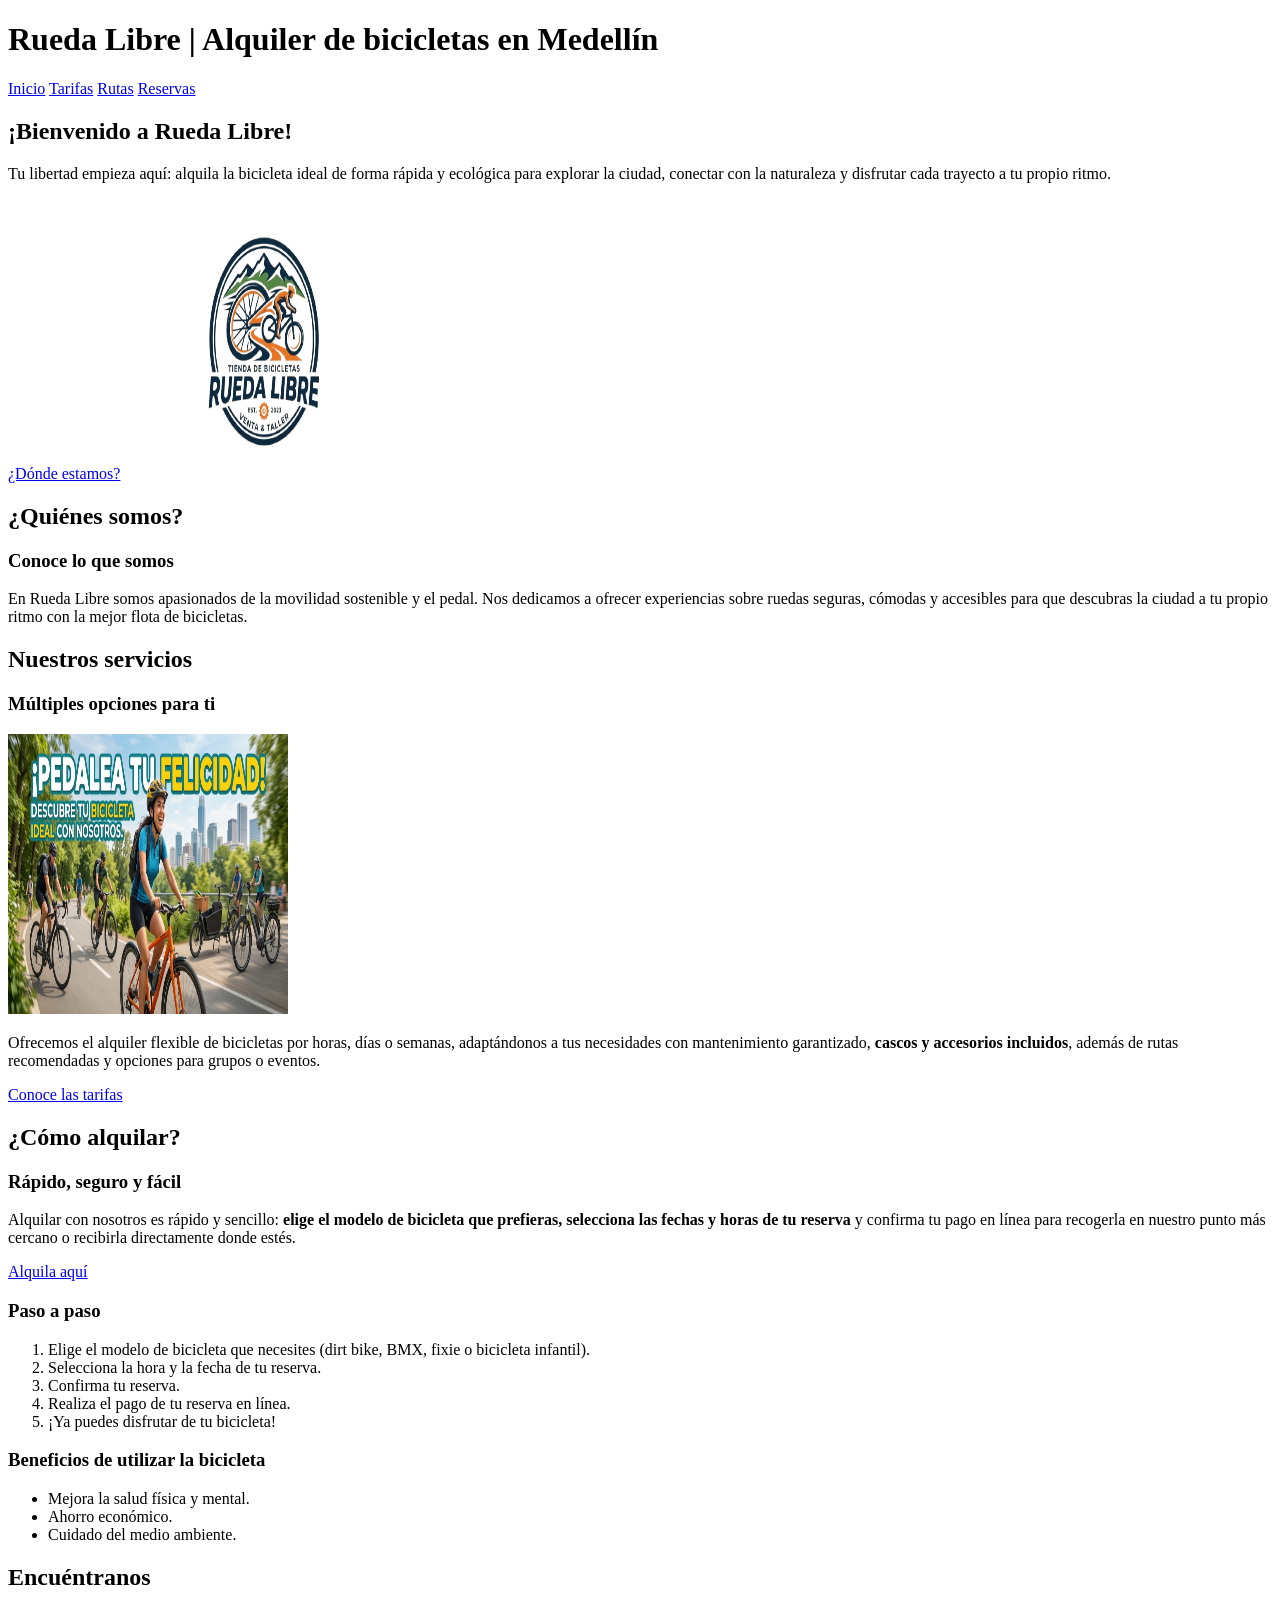
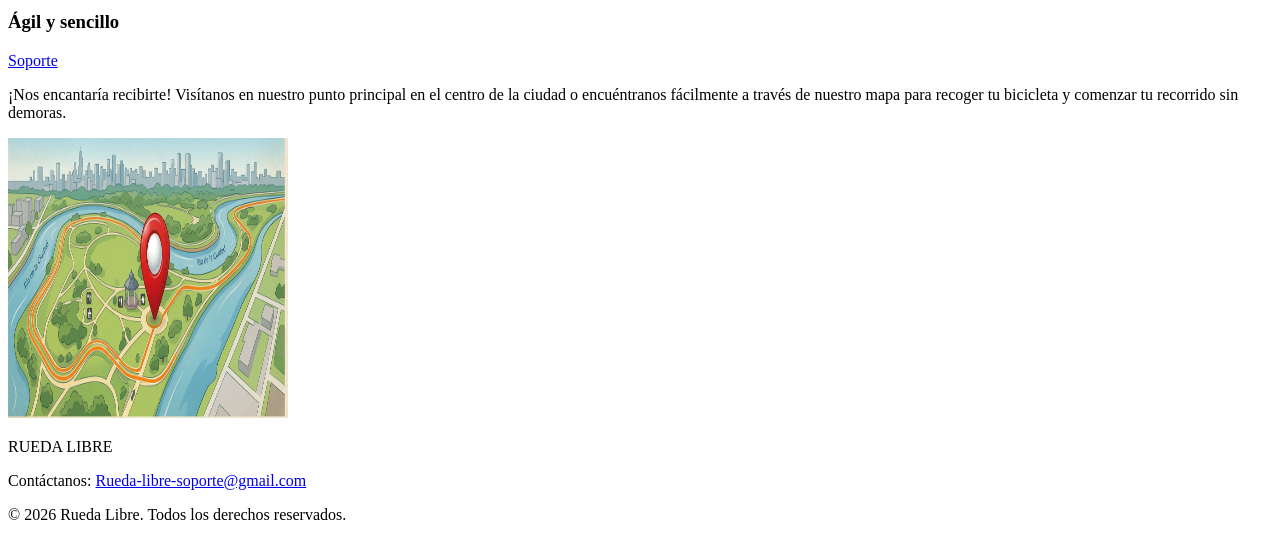
<file: index.html>
<!DOCTYPE html>
<html lang="es">

<head>
    <meta charset="UTF-8">
    <meta name="viewport" content="width=device-width, initial-scale=1.0">
    <title>Rueda Libre | Alquiler de bicicletas en Medellín</title>
</head>

<body>

    <header>
        <h1>Rueda Libre | Alquiler de bicicletas en Medellín</h1>

        <nav aria-label="Navegación principal">
            <a href="index.html">Inicio</a>
            <a href="/paginas/tarifas.html">Tarifas</a>
            <a href="#">Rutas</a>
            <a href="/paginas/reservas.html">Reservas</a>
        </nav>
    </header>

    <main>

        <section id="inicio">
            <h2>¡Bienvenido a Rueda Libre!</h2>

            <p>
                Tu libertad empieza aquí: alquila la bicicleta ideal de forma
                rápida y ecológica para explorar la ciudad, conectar con la
                naturaleza y disfrutar cada trayecto a tu propio ritmo.
            </p>

            <a href="#encuentranos">¿Dónde estamos?</a>

            <img
                src="/img/logo.png"
                alt="Logo de Rueda Libre"
                width="280"
                height="280"
            >
        </section>

        <section id="quienes-somos">
            <h2>¿Quiénes somos?</h2>

            <h3>Conoce lo que somos</h3>

            <p>
                En Rueda Libre somos apasionados de la movilidad sostenible y
                el pedal. Nos dedicamos a ofrecer experiencias sobre ruedas
                seguras, cómodas y accesibles para que descubras la ciudad a
                tu propio ritmo con la mejor flota de bicicletas.
            </p>
        </section>

        <section id="servicios">
            <h2>Nuestros servicios</h2>

            <h3>Múltiples opciones para ti</h3>

            <img
                src="/img/banner.jpeg"
                alt="Nuestros modelos de bicicletas"
                width="280"
                height="280"
            >

            <p>
                Ofrecemos el alquiler flexible de bicicletas por horas, días
                o semanas, adaptándonos a tus necesidades con mantenimiento
                garantizado, <strong>cascos y accesorios incluidos</strong>,
                además de rutas recomendadas y opciones para grupos o eventos.
            </p>

            <a href="/paginas/tarifas.html">Conoce las tarifas</a>
        </section>

        <section id="como-alquilar">
            <h2>¿Cómo alquilar?</h2>

            <h3>Rápido, seguro y fácil</h3>

            <p>
                Alquilar con nosotros es rápido y sencillo:
                <strong>
                    elige el modelo de bicicleta que prefieras, selecciona
                    las fechas y horas de tu reserva
                </strong>
                y confirma tu pago en línea para recogerla en nuestro punto
                más cercano o recibirla directamente donde estés.
            </p>

            <a href="/paginas/reservas.html">Alquila aquí</a>

            <h3>Paso a paso</h3>

            <ol>
                <li>
                    Elige el modelo de bicicleta que necesites
                    (dirt bike, BMX, fixie o bicicleta infantil).
                </li>
                <li>Selecciona la hora y la fecha de tu reserva.</li>
                <li>Confirma tu reserva.</li>
                <li>Realiza el pago de tu reserva en línea.</li>
                <li>¡Ya puedes disfrutar de tu bicicleta!</li>
            </ol>

            <h3>Beneficios de utilizar la bicicleta</h3>

            <ul>
                <li>Mejora la salud física y mental.</li>
                <li>Ahorro económico.</li>
                <li>Cuidado del medio ambiente.</li>
            </ul>
        </section>

        <section id="encuentranos">
            <h2>Encuéntranos</h2>

            <h3>Ágil y sencillo</h3>

             <a href="#">Soporte</a>

            <p>
                ¡Nos encantaría recibirte! Visítanos en nuestro punto
                principal en el centro de la ciudad o encuéntranos
                fácilmente a través de nuestro mapa para recoger tu
                bicicleta y comenzar tu recorrido sin demoras.
            </p>

           

            <img
                src="/img/mapa.jpeg"
                alt="Mapa de ubicación de Rueda Libre"
                width="280"
                height="280"
            >
        </section>

    </main>

    <footer>
        <p>
            RUEDA LIBRE
        </p>

        <p>
            Contáctanos:
            <a href="mailto:Rueda-libre-soporte@gmail.com">
                Rueda-libre-soporte@gmail.com
            </a>
        </p>

        <p>&copy; 2026 Rueda Libre. Todos los derechos reservados.</p>
    </footer>

</body>

</html>
</file>
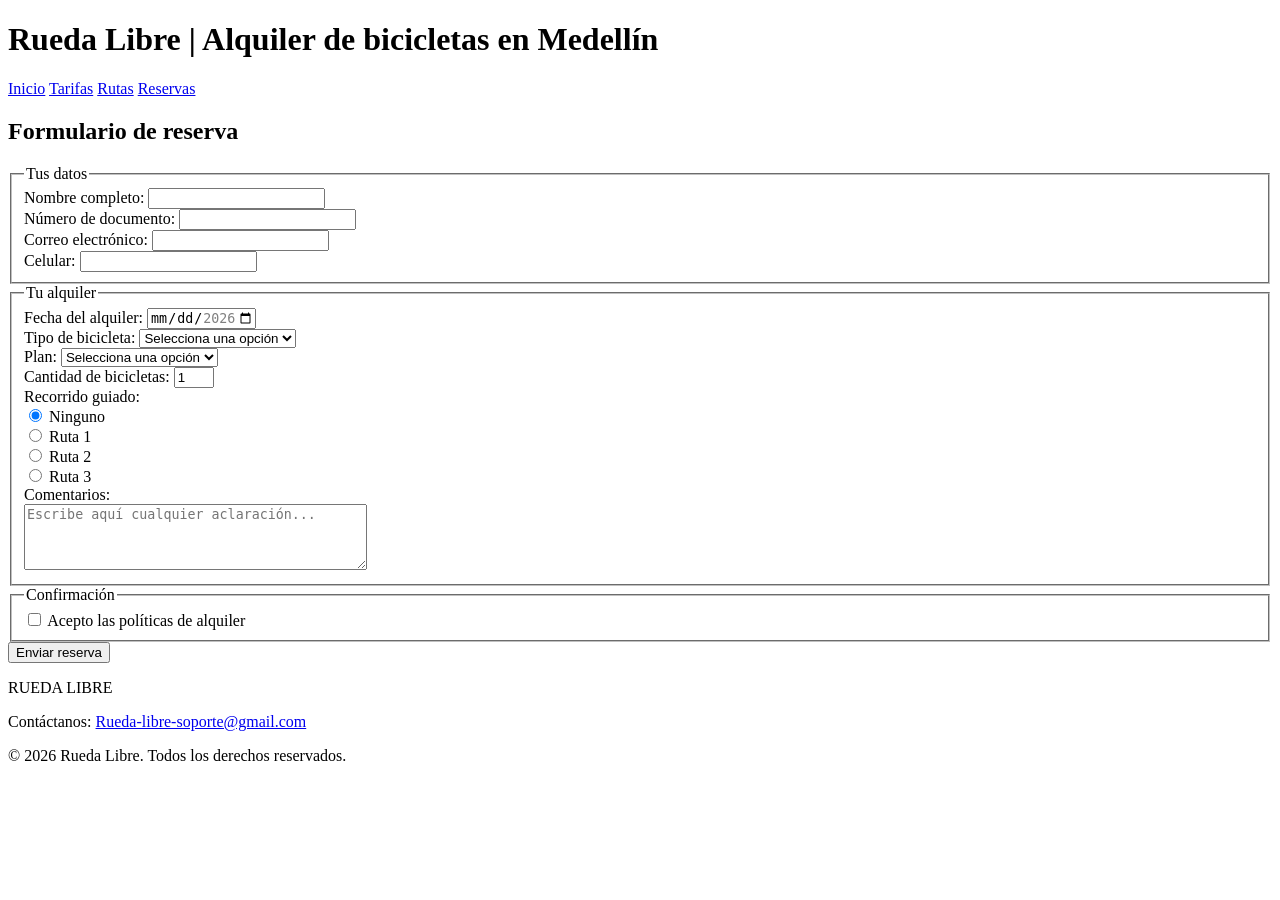
<file: reservas.html>
<!DOCTYPE html>
<html lang="es">
<head>
    <meta charset="UTF-8">
    <meta name="viewport" content="width=device-width, initial-scale=1.0">
    <title>Reserva de Bicicletas - Rueda Libre</title>
</head>

<body>

    <header>
        <h1>Rueda Libre | Alquiler de bicicletas en Medellín</h1>

        <nav aria-label="Navegación principal">
            <a href="index.html">Inicio</a>
            <a href="/paginas/tarifas.html">Tarifas</a>
            <a href="#">Rutas</a>
            <a href="/paginas/reservas.html">Reservas</a>
        </nav>
    </header>

    <main>
        <section>
            <h2>Formulario de reserva</h2>
            
            <form action="procesar_reserva.php" method="POST">
                
                <fieldset>
                    <legend>Tus datos</legend>
                    
                    <div>
                        <label for="nombre">Nombre completo:</label>
                        <input type="text" id="nombre" name="nombre" required minlength="3" maxlength="50">
                    </div>

                    <div>
                        <label for="documento">Número de documento:</label>
                        <input type="text" id="documento" name="documento" required pattern="[0-9]+" title="Solo se permiten números (sin letras ni símbolos)">
                    </div>

                    <div>
                        <label for="correo">Correo electrónico:</label>
                        <input type="email" id="correo" name="correo" required>
                    </div>

                    <div>
                        <label for="celular">Celular:</label>
                        <input type="tel" id="celular" name="celular" required pattern="^3[0-9]{9}$" title="Debe empezar por 3 y tener exactamente 10 dígitos (ej. 3001234567)">
                    </div>
                </fieldset>

                <fieldset>
                    <legend>Tu alquiler</legend>

                    <div>
                        <label for="fecha">Fecha del alquiler:</label>
                        <input type="date" id="fecha" name="fecha" required min="2026-10-23" max="2026-12-31">
                    </div>

                    <div>
                        <label for="tipo_bici">Tipo de bicicleta:</label>
                        <select id="tipo_bici" name="tipo_bici" required>
                            <option value="">Selecciona una opción</option>
                            <option value="urbana">Urbana</option>
                            <option value="montana">Montaña</option>
                            <option value="electrica">Eléctrica</option>
                        </select>
                    </div>

                    <div>
                        <label for="plan">Plan:</label>
                        <select id="plan" name="plan" required>
                            <option value="">Selecciona una opción</option>
                            <option value="1_hora">1 hora</option>
                            <option value="medio_dia">Medio día</option>
                            <option value="dia_completo">Día completo</option>
                        </select>
                    </div>

                    <div>
                        <label for="cantidad">Cantidad de bicicletas:</label>
                        <input type="number" id="cantidad" name="cantidad" min="1" max="6" value="1" required>
                    </div>

                    <div>
                        <label>Recorrido guiado:</label>
                        <br>
                        <input type="radio" id="guia_ninguno" name="recorrido_guiado" value="ninguno" checked>
                        <label for="guia_ninguno">Ninguno</label>
                        <br>
                        <input type="radio" id="guia_ruta1" name="recorrido_guiado" value="ruta_1">
                        <label for="guia_ruta1">Ruta 1</label>
                        <br>
                        <input type="radio" id="guia_ruta2" name="recorrido_guiado" value="ruta_2">
                        <label for="guia_ruta2">Ruta 2</label>
                        <br>
                        <input type="radio" id="guia_ruta3" name="recorrido_guiado" value="ruta_3">
                        <label for="guia_ruta3">Ruta 3</label>
                    </div>

                    <div>
                        <label for="comentarios">Comentarios:</label>
                        <br>
                        <textarea id="comentarios" name="comentarios" rows="4" cols="40" maxlength="200" placeholder="Escribe aquí cualquier aclaración..."></textarea>
                    </div>
                </fieldset>

                <fieldset>
                    <legend>Confirmación</legend>

                    <div>
                        <input type="checkbox" id="politicas" name="politicas" required>
                        <label for="politicas">Acepto las políticas de alquiler</label>
                    </div>
                </fieldset>

                <div>
                    <button type="submit">Enviar reserva</button>
                </div>

            </form>
        </section>
    </main>

 <footer>
        <p>
            RUEDA LIBRE
        </p>

        <p>
            Contáctanos:
            <a href="mailto:Rueda-libre-soporte@gmail.com">
                Rueda-libre-soporte@gmail.com
            </a>
        </p>

        <p>&copy; 2026 Rueda Libre. Todos los derechos reservados.</p>
    </footer>
</body>
</html>
</file>
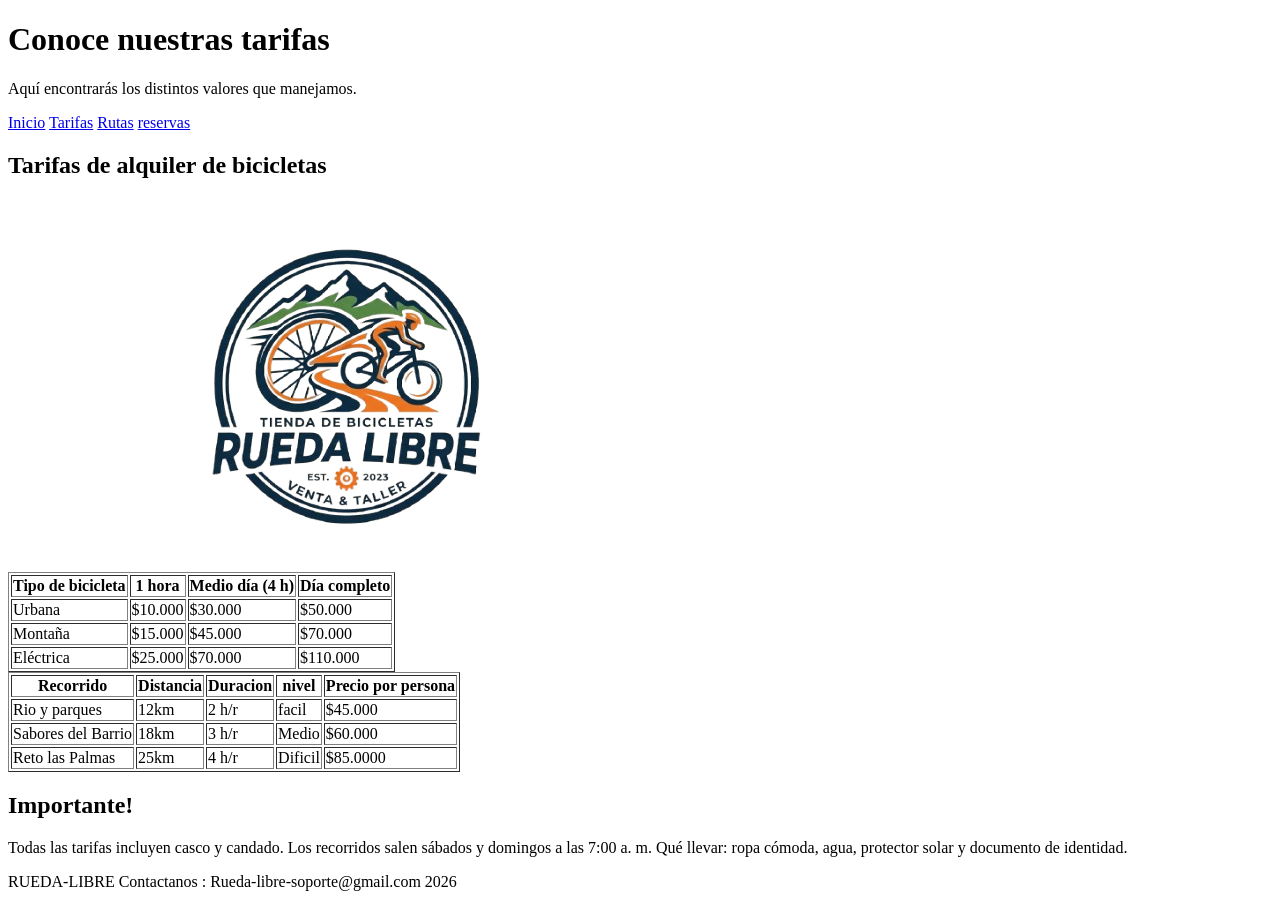
<file: tarifas.html>
<!doctype html>
<html lang="es">
  <head>
    <meta charset="UTF-8" />
    <meta name="viewport" content="width=device-width, initial-scale=1.0" />
    <title>Precios - RuedaLibre</title>
  </head>
  <body>

    <main>

      <header>
        <h1>Conoce nuestras tarifas</h1>
        <p>Aquí encontrarás los distintos valores que manejamos.</p>
      </header>

      <nav>
          <a href="index.html">Inicio</a>
          <a href="tarifas.html">Tarifas</a>
          <a href="#">Rutas</a>
          <a href="reservas.html">reservas</a>
      </nav>


      <section id="tarifas">
        <h2>Tarifas de alquiler de bicicletas</h2>

        <img src="/img/logo.png" alt="Logo de RuedaLibre">
        
        <table border="1">
          <thead>
            <tr>
              <th>Tipo de bicicleta</th>
              <th>1 hora</th>
              <th>Medio día (4 h)</th>
              <th>Día completo</th>
            </tr>
          </thead>

          <tbody>
            <tr>
              <td>Urbana</td>
              <td>$10.000</td>
              <td>$30.000</td>
              <td>$50.000</td>
            </tr>

            <tr>
              <td>Montaña</td>
              <td>$15.000</td>
              <td>$45.000</td>
              <td>$70.000</td>
            </tr>

            <tr>
              <td>Eléctrica</td>
              <td>$25.000</td>
              <td>$70.000</td>
              <td>$110.000</td>
            </tr>
          </tbody>
        </table>
      </section>

      <section id="tarifas2">
        <table border="1">
          <thead>
            <tr>
              <th>Recorrido</th>
              <th>Distancia</th>
              <th>Duracion</th>
              <th>nivel</th>
              <th>Precio por persona</th>
            </tr>
          </thead>

          <tbody>
            <tr>
              <td>Rio y parques</td>
              <td>12km</td>
              <td>2 h/r</td>
              <td>facil</td>
              <td>$45.000</td>
            </tr>

            <tr>
              <td>Sabores del Barrio</td>
              <td>18km</td>
              <td>3 h/r</td>
              <td>Medio</td>
              <td>$60.000</td>
            </tr>

            <tr>
              <td>Reto las Palmas</td>
              <td>25km</td>
              <td>4 h/r</td>
              <td>Dificil</td>
              <td>$85.0000</td>
            </tr>
          </tbody>
        </table>
      </section>

      <h2>Importante!</h2>

      <p>
        Todas las tarifas incluyen casco y candado. Los recorridos salen sábados y
        domingos a las 7:00 a. m. Qué llevar: ropa cómoda, agua, protector solar y
        documento de identidad.
      </p>

    </main>

    <footer>
        <p>
            RUEDA-LIBRE
            Contactanos : Rueda-libre-soporte@gmail.com
            2026 
        </p>
    </footer>

  </body>
</html>
</file>
